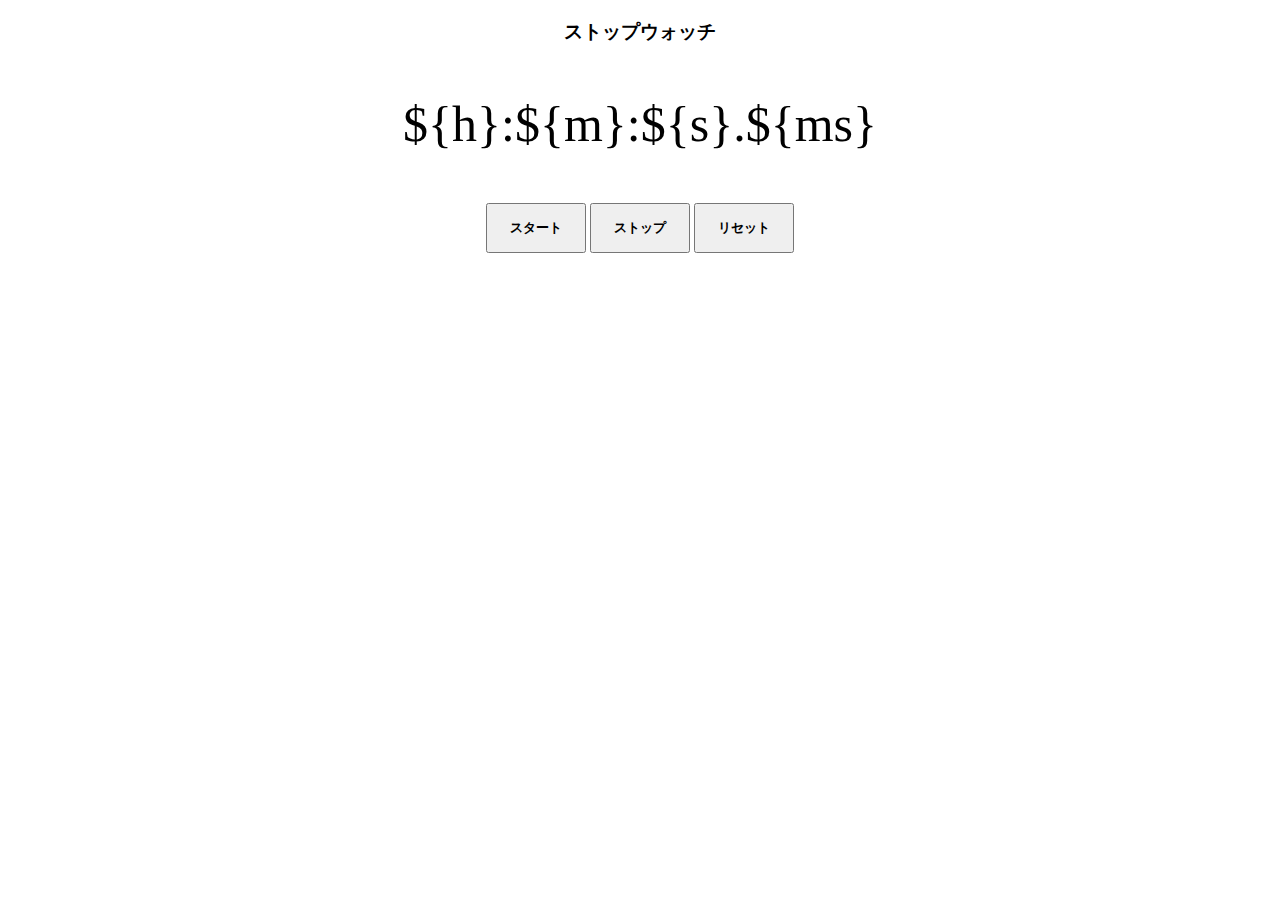
<file: ストップウォッチ/index.html>
<!DOCTYPE html>
<html lang="ja">
  <head>
    <meta charset="utf-8">
    <script src="https://code.jquery.com/jquery-3.2.1.js" integrity="sha256-DZAnKJ/6XZ9si04Hgrsxu/8s717jcIzLy3oi35EouyE=" crossorigin="anonymous"></script>  
    <link rel="stylesheet" href="main.css">
    <title>ストップウォッチ</title>
  </head>

  <body>
    <h3>ストップウォッチ</h3>

    <div id="time">00:00:00:00</div>
   
    <div class="buttons">
    <input id="start" type="button" value="スタート">
    <input id="stop" type="button" value="ストップ">
    <input id="reset" type="button" value="リセット">
    </div>
    
    <script src="main.js"></script>
  </body>
</html>
</file>
<file: ストップウォッチ/main.css>
h3 {
    text-align: center;
}

#time{
    text-align: center;
    margin-top: 50px;
    font-size: 50px;
}

.buttons{
    margin-top: 50px;
    text-align: center;
    
}

input{
    font-weight: bold;
    cursor: pointer;
    height: 50px;
    width: 100px;
}
</file>
